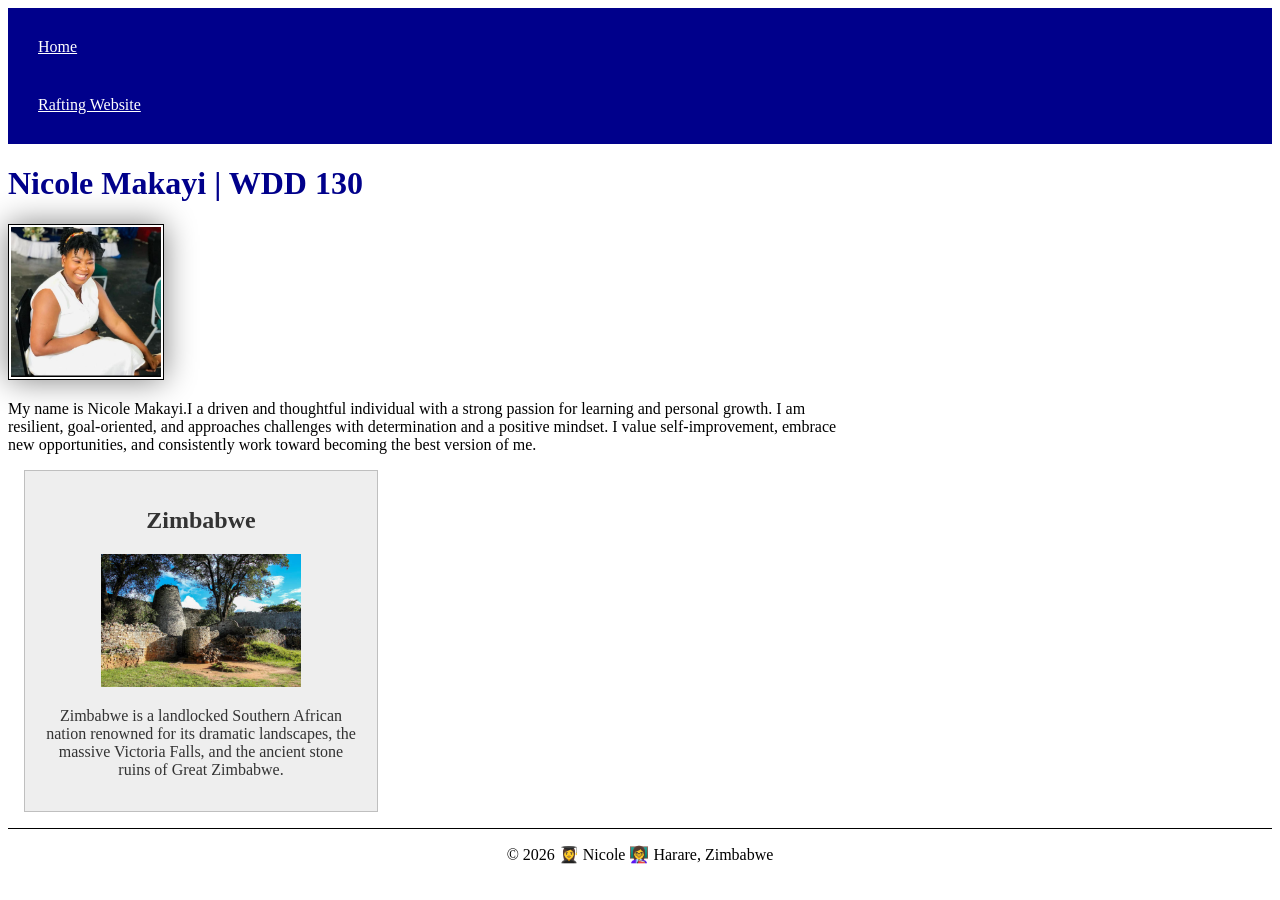
<file: index.html>
<!DOCTYPE html>
<html lang="en">

<head>
    <meta charset="UTF-8">
    <meta name="viewport" content="width=device-width, initial-scale=1.0">
    <title>Nicole| WDD130</title>
    <meta name="description"
      content="My name is Nicole Makayi.I am student of BYUIDAHO studying Software development">
    <meta name="author" content="Nicole Makayi">
    <link rel="stylesheet" href="styles/styles.css">
</head>

<body>
    <header>
        <nav>
            <a href="#">Home</a>
            <a href="wwr/">Rafting Website</a>
        </nav>
    </header>
    <main>
        <h1>Nicole Makayi | WDD 130</h1>
        <img src="images/profile.jpg" alt="Potrait of Nicole Makayi" width="200">
        <p>My name is Nicole Makayi.I a driven and thoughtful individual with a strong passion for
            learning and personal
            growth. I am resilient, goal-oriented, and approaches challenges with determination and
            a positive
            mindset. I value self-improvement, embrace new opportunities, and consistently work
            toward
            becoming the best version of me.</p>
    </main>
    <aside>
        <h2>Zimbabwe</h2>
        <img src="images/zimbabwe.jpg" alt="Great Zimbabwe image">
        <p>Zimbabwe is a landlocked Southern African nation renowned for its dramatic landscapes,
            the massive
            Victoria Falls, and the ancient stone ruins of Great Zimbabwe.</p>
    </aside>
    <footer>
        <p>&copy; 2026 👩‍🎓 Nicole 👩‍🏫 Harare, Zimbabwe </p>
    </footer>
</body>

</html>
</file>
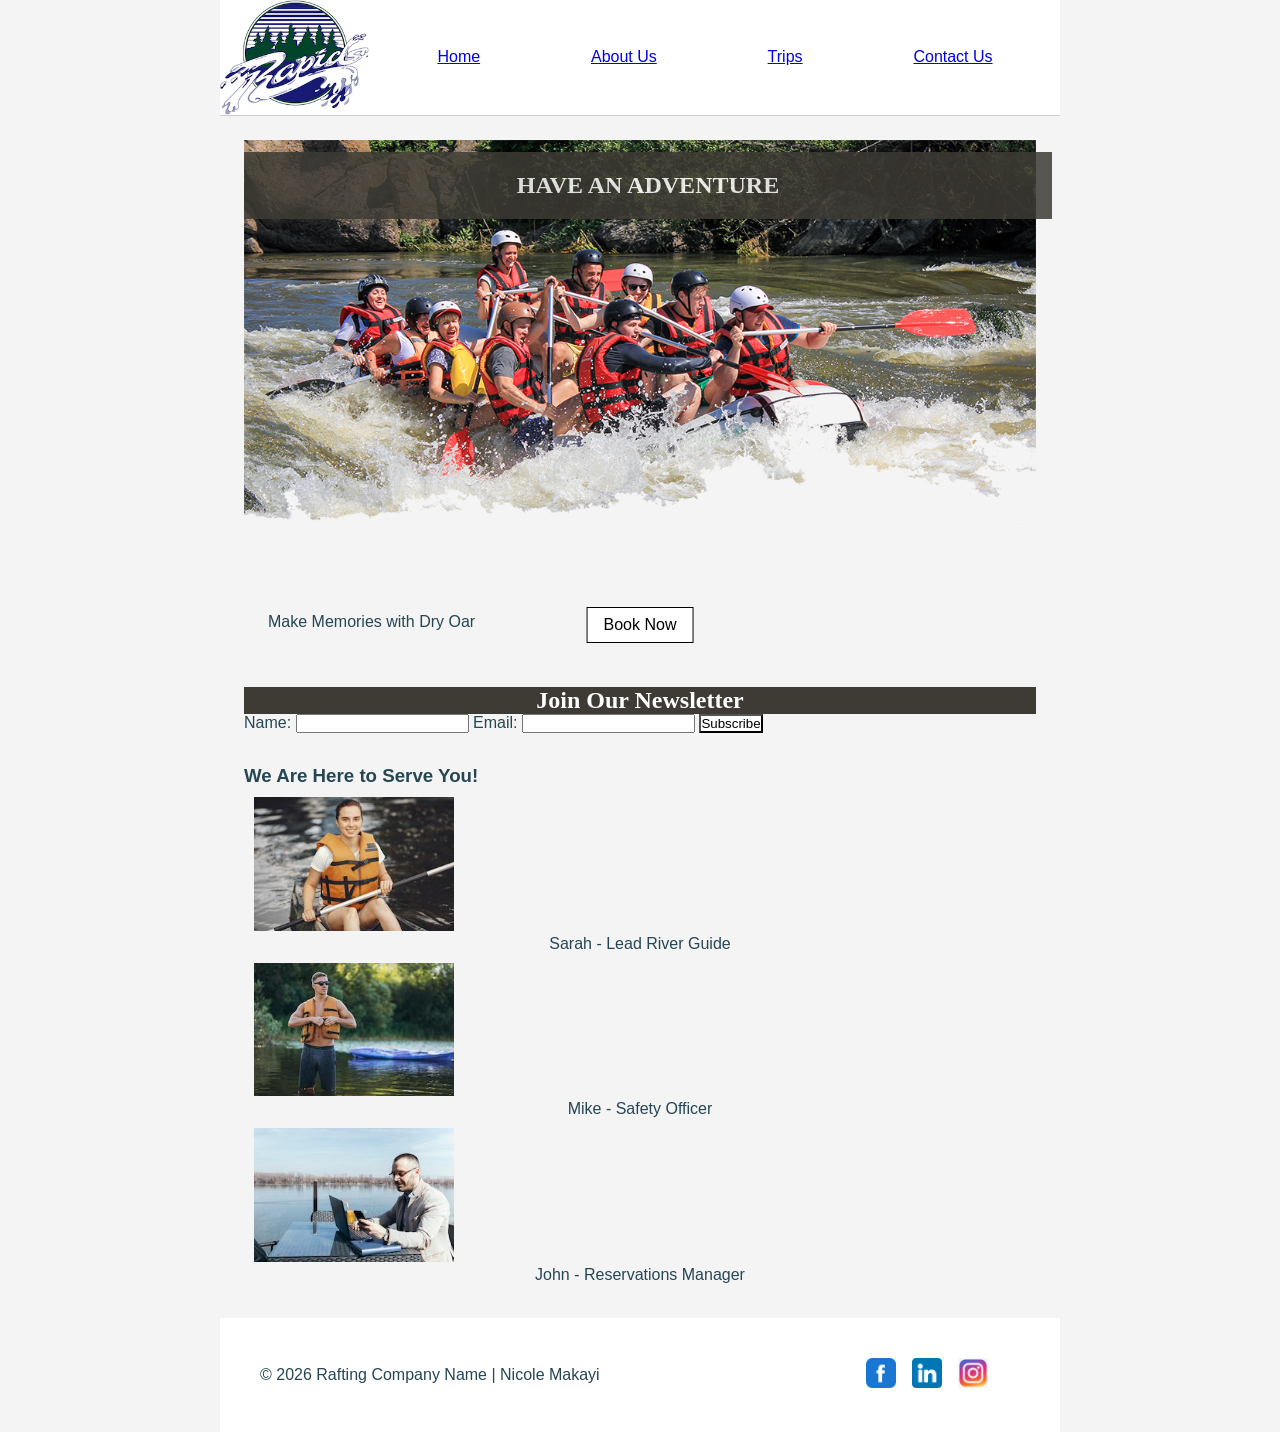
<file: wwr/index.html>
<!DOCTYPE html>
<html lang="en">

<head>
    <link rel="stylesheet" href="styles/rafting.css">
    <meta charset="UTF-8">
    <meta name="viewport" content="width=device-width, initial-scale=1.0">
    <meta name="description"
      content="Experience thrilling white water rafting adventures with expert guides. Book your trip today.">
    <meta name="author" content="Nicole Makayi">
    <title>Home|White Water Rafting Company</title>
</head>

<body>

    <header class="site-header">
        <img src="images/rapid-logo.jpg" alt="Rafting company 
                logo">
        <nav class="main-nav" aria-label="Main navigation">
            <ul>
                <li><a href="index.html">Home</a></li>
                <li><a href="about.html">About Us</a></li>
                <li><a href="trips.html">Trips</a></li>
                <li><a href="contact.html">Contact Us</a></li>
            </ul>
        </nav>
    </header>
    <main>

        <section class="hero">
            <h1>HAVE AN ADVENTURE</h1>
            <img src="images/main.png" alt="adventures">
            <p>Make Memories with Dry Oar</p>
            <a href="trips.html" Class="hero-btn">Book Now</a>
        </section>

        <section class="newsletter">
            <h2>Join Our Newsletter</h2>
            <form>
                <label for="name">Name:</label>
                <input type="text" id="name" name="name" required>

                <label for="email">Email:</label>
                <input type="email" id="email" name="email" required>

                <button type="submit">Subscribe</button>
            </form>
        </section>

        <section class="employeers">
            <h3>We Are Here to Serve You!</h3>

            <figure>
                <img src="images/lead.jpg" alt="River Guide">
                <figcaption>Sarah - Lead River Guide</figcaption>
            </figure>

            <figure>
                <img src="images/safety.jpg" alt="Safety Officer">
                <figcaption>Mike - Safety Officer</figcaption>
            </figure>

            <figure>
                <img src="images/manager.jpg" alt="Reservations Manager">
                <figcaption>John - Reservations Manager</figcaption>
            </figure>
        </section>
    </main>
    <footer class="site-footer">
        <p>&copy; 2026 Rafting Company Name | Nicole Makayi</p>

        <nav class="socialmedia">
            <a href="https://facebook.com">
                <img src="images/facebook-icon.jpeg" alt="Facebook" width="100" height="100"></a>
            <a href="https://linkedin.com">
                <img src="images/linkedin-icon.jpeg" alt="linkedin" width="100" height="100"></a>
            <a href="https://instagram.com">
                <img src="images/instagram-icon.jpeg" alt="Instagram" width="100" height="100"></a>
        </nav>
    </footer>
</body>

</html>
</file>
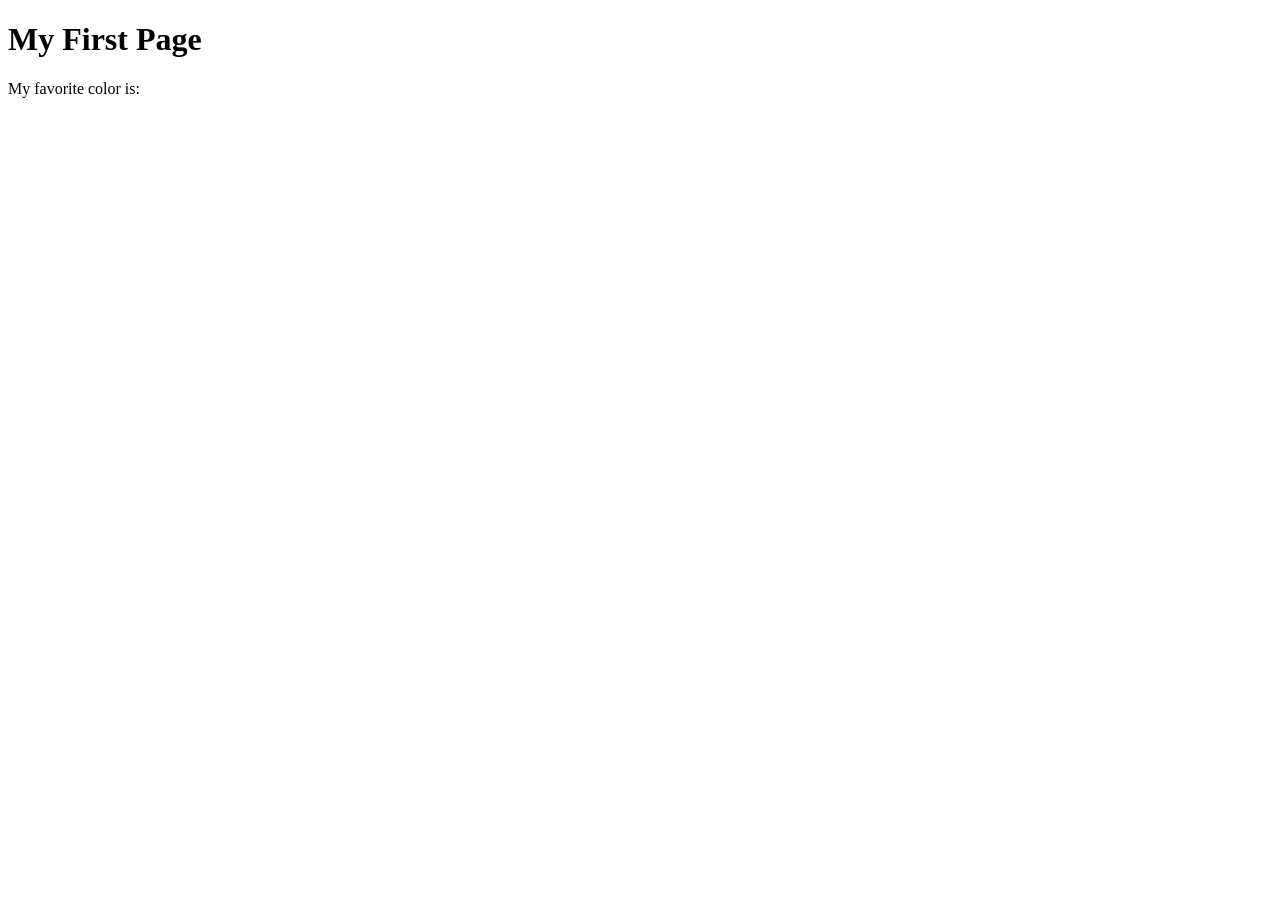
<file: week01/first-page.html>
<!DOCTYPE html>
<html lang="en">
<head>
    <meta charset="UTF-8">
    <meta name="viewport" content="width=device-width, initial-scale=1.0">
    <title>My First Page</title>
</head>
<body>
    <h1>My First Page</h1>
    <p>My favorite color is: </p>
</body>
</html>
</file>
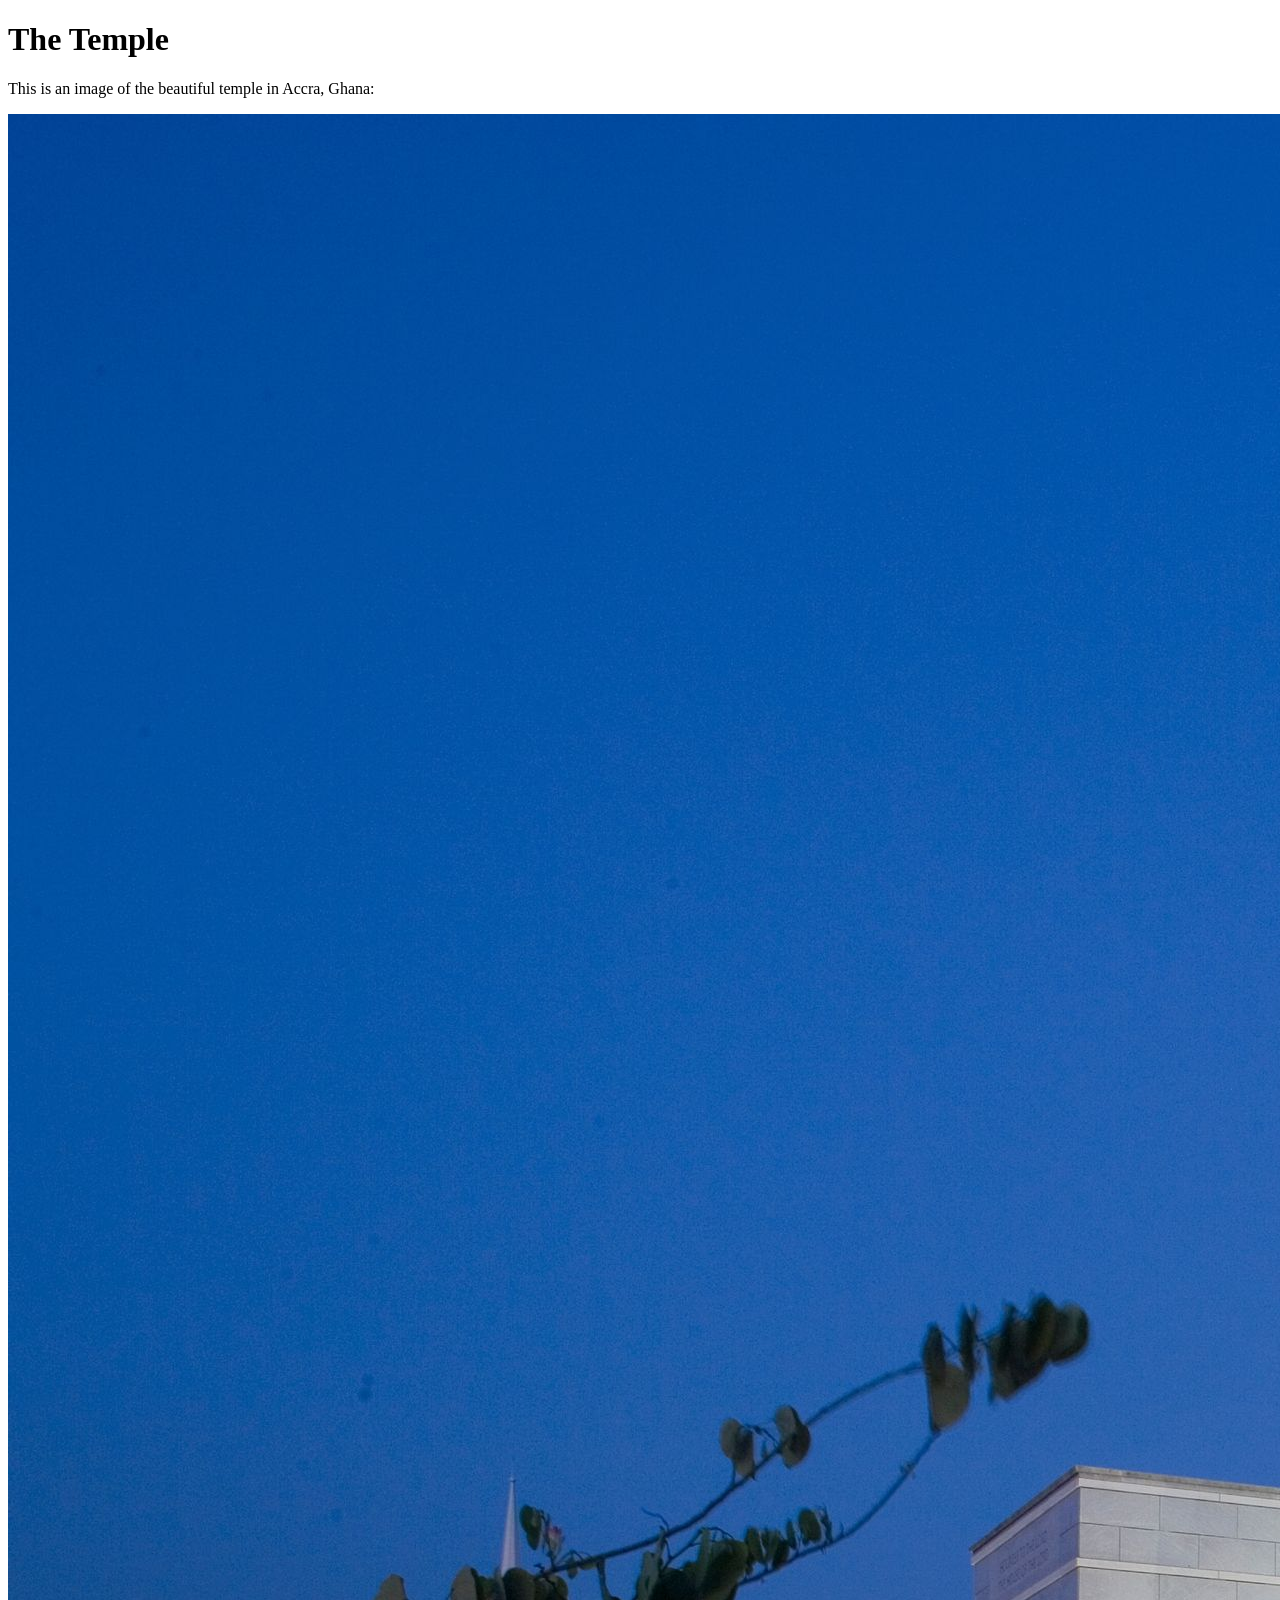
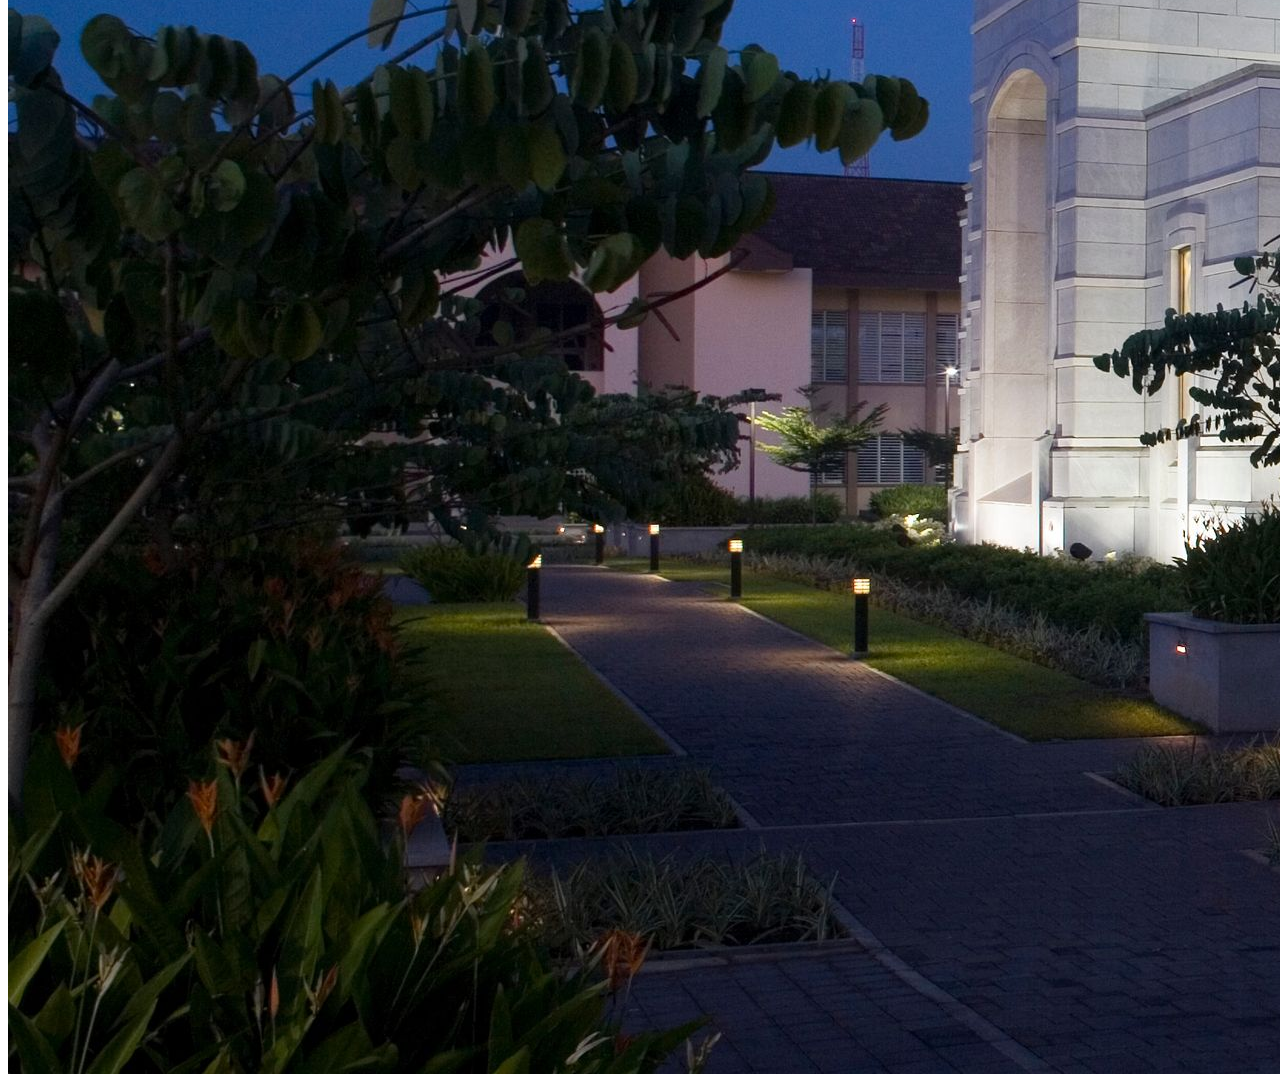
<file: week01/images.html>
<!DOCTYPE html>
<html lang="en">
<head>
    <meta charset="UTF-8">
    <meta name="viewport" content="width=device-width, initial-scale=1.0">
    <title>Temple Image</title>
</head>
<body>
    <h1>The Temple</h1>
    <p>This is an image of the beautiful temple in Accra, Ghana:</p>
    <img src="images/temple-large.jpeg" alt="The Accra Ghana Temple">
    
</body>
</html>
</file>
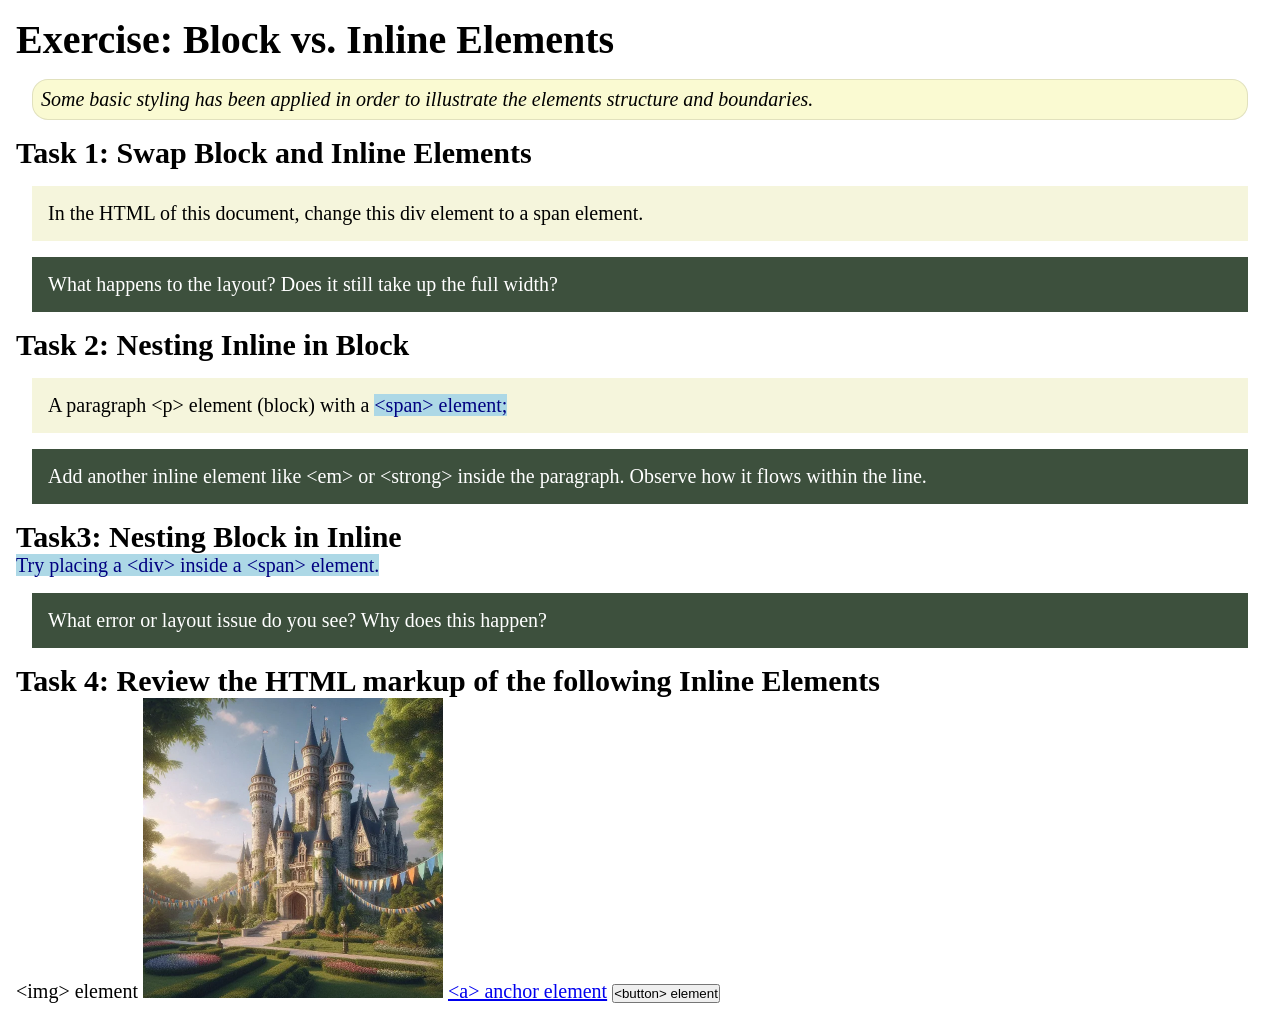
<file: week02/block-vs-inline.html>
<!DOCTYPE html>
<html lang="en">

<head>
    <meta charset="UTF-8">
    <meta name="viewport" content="width=device-width, initial-scale=1.0">
    <title>Exercise: Block vs. Inline Elements</title>
    <link rel="stylesheet" href="styles/block-vs-inline.css">
</head>

<body>
    <main>
        <h1>Exercise: Block vs. Inline Elements</h1>
        <p class="note">Some basic styling has been applied in order to illustrate the elements structure and
            boundaries.</p>

        <h2>Task 1: Swap Block and Inline Elements</h2>
        <div>In the HTML of this document, change this div element to a span element.</div>

        <p class="question">What happens to the layout? Does it still take up the full width?</p>

        <h2>Task 2: Nesting Inline in Block</h2>
        <p>A paragraph &lt;p&gt; element (block) with a <span>&lt;span&gt; element;</span></p>
        <p class="question">Add another inline element like &lt;em&gt; or &lt;strong&gt; inside the paragraph. Observe
            how it flows within the line.</p>

        <h2>Task3: Nesting Block in Inline</h2>
        <span>Try placing a &lt;div&gt; inside a &lt;span&gt; element.</span>
            <p class="question">What error or layout issue do you see? Why does this happen?</p>


            <h2>Task 4: Review the HTML markup of the following Inline Elements</h2>
        &lt;img&gt; element
        <img src="images/castle.webp" alt="placeholder image (images are inline)" width="300" height="300">
        <a href="https://churchofjesuschrist.org">&lt;a&gt; anchor element</a>
        <button type="button">&lt;button&gt; element</button>
    </main>
</body>

</html>
</file>
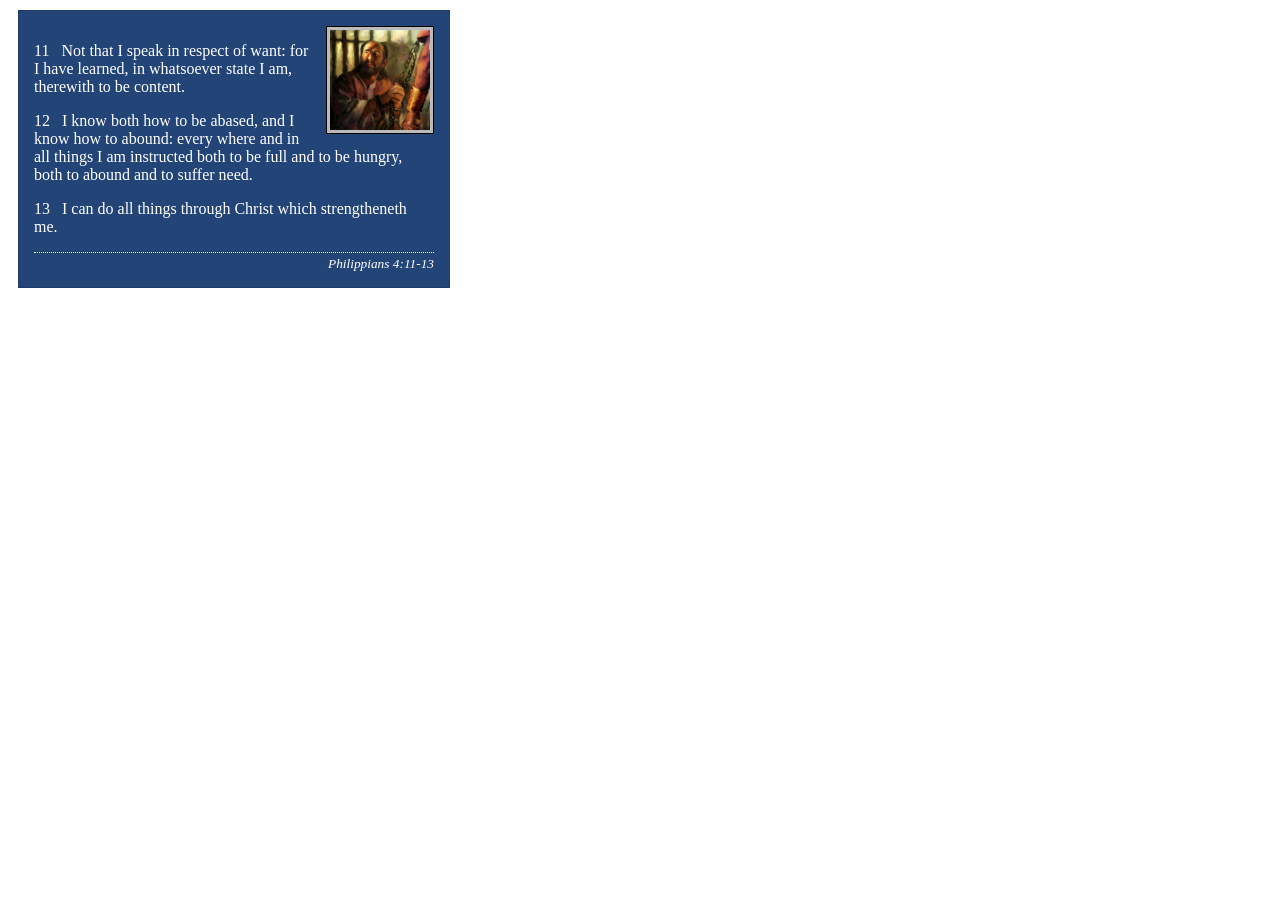
<file: week02/box-model-solution.html>
<!DOCTYPE html>
<html lang="en">
<head>
    <meta charset="UTF-8">
    <meta name="viewport" content="width=device-width, initial-scale=1.0">
    <title>Box Model Activity</title>
    <link rel="stylesheet" href="styles/box-model-solution.css">
</head>
<body>
    <main>
        <div class="callout">
            <img src="images/apostle-paul-imprisoned.webp" alt="Paul the Apostle - Imprisoned in Rome" width="200" height="200">
            <blockquote>
                <p>11 &nbsp; Not that I speak in respect of want: for I have learned, in whatsoever state I am, therewith to be content.</p>
                <p>12 &nbsp; I know both how to be abased, and I know how to abound: every where and in all things I am instructed both to be full and to be hungry, both to abound and to suffer need.</p>
                <p>13 &nbsp; I can do all things through Christ which strengtheneth me.</p>
            </blockquote>
            <cite>Philippians 4:11-13</cite>
        </div>
    </main>
</body>
</html>
</file>
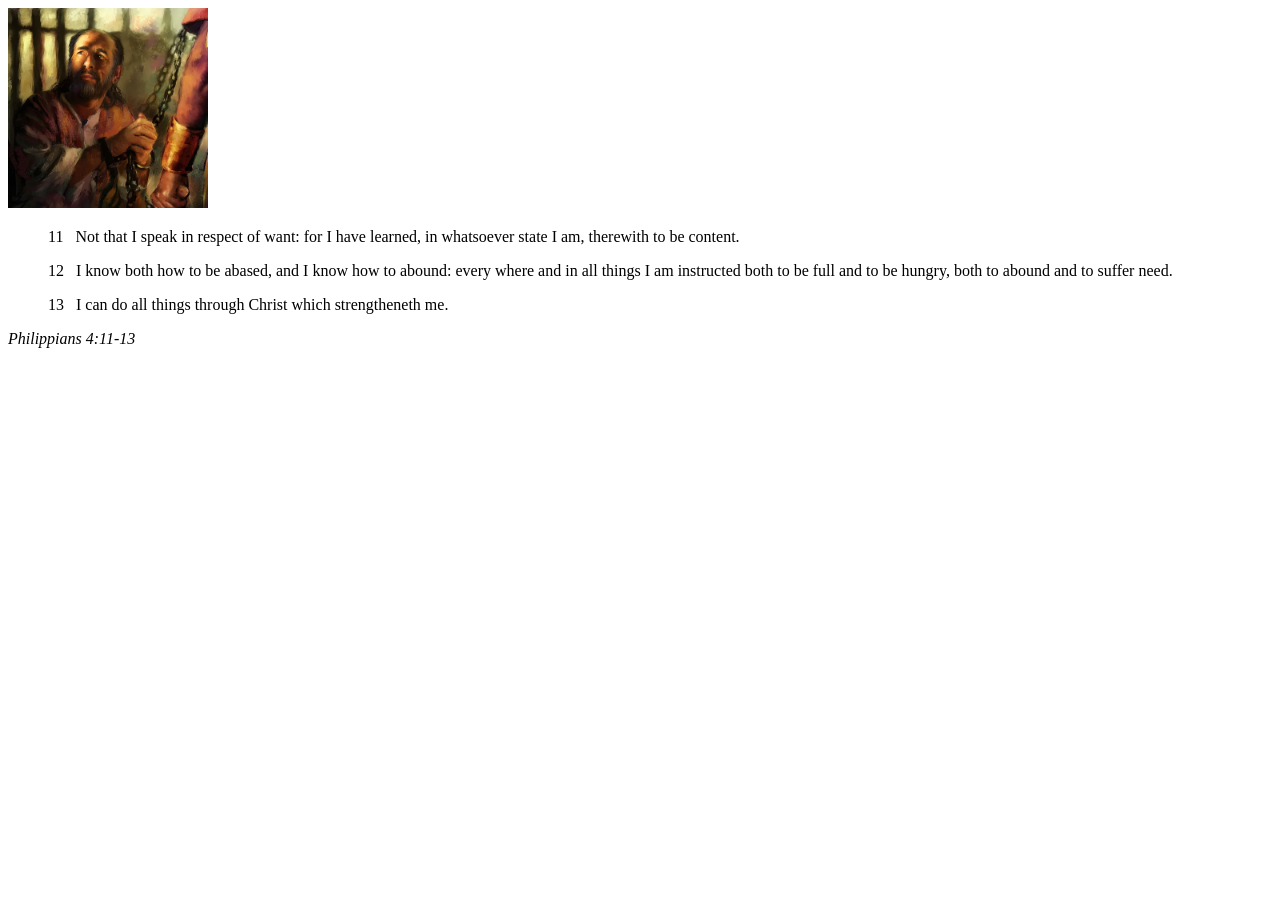
<file: week02/box-model.html>
<!DOCTYPE html>
<html lang="en">
<head>
    <meta charset="UTF-8">
    <meta name="viewport" content="width=device-width, initial-scale=1.0">
    <title>Box Model Activity</title>
</head>
<body>
    <main>
        <div class="callout">
            <img src="images/apostle-paul-imprisoned.webp" alt="Paul the Apostle - Imprisoned in Rome" width="200" height="200">
            <blockquote>
                <p>11 &nbsp; Not that I speak in respect of want: for I have learned, in whatsoever state I am, therewith to be content.</p>
                <p>12 &nbsp; I know both how to be abased, and I know how to abound: every where and in all things I am instructed both to be full and to be hungry, both to abound and to suffer need.</p>
                <p>13 &nbsp; I can do all things through Christ which strengtheneth me.</p>
            </blockquote>
            <cite>Philippians 4:11-13</cite>
        </div>
    </main>
</body>
</html>
</file>
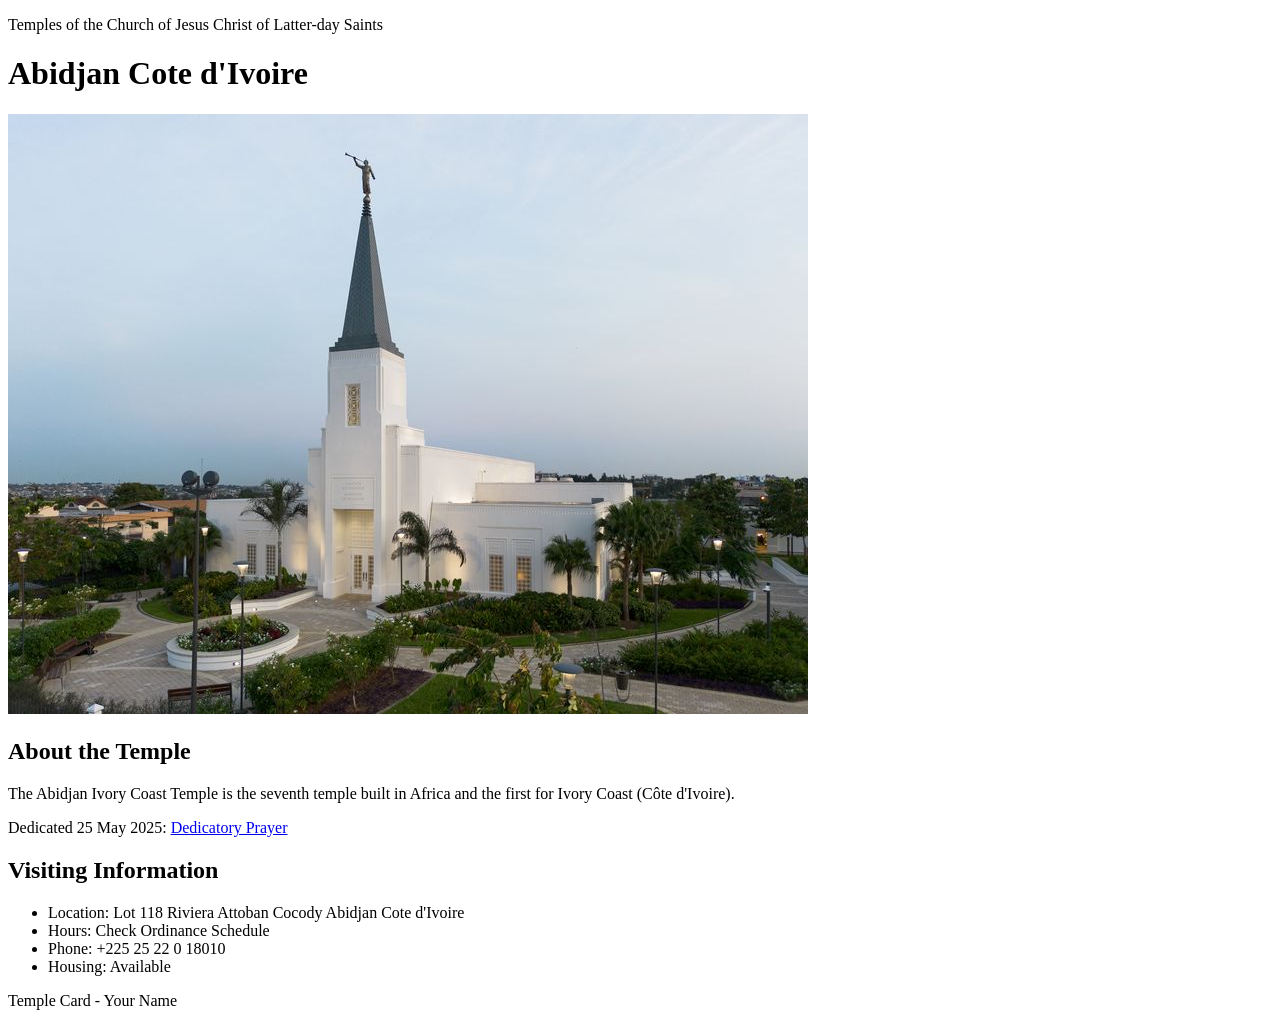
<file: week02/temple.html>
<!DOCTYPE html>
<html lang="en">

<head>
    <meta charset="UTF-8">
    <meta name="viewport" content="width=device-width, initial-scale=1.0">
    <title>Temple Card - Abidjan Cote d'Ivoire</title>
</head>

<body>
    <header>
        <p>Temples of the Church of Jesus Christ of Latter-day Saints</p>
    </header>
    <main>
        <h1>Abidjan Cote d'Ivoire</h1>
        <picture>
            <img src="images/abidjan-ivory-coast.jpeg" alt="Abidjan Cote d'Ivoire Temple">
        </picture>
        <section>
            <h2>About the Temple</h2>
            <p>The Abidjan Ivory Coast Temple is the seventh temple built in Africa and the first for Ivory Coast (Côte
                d'Ivoire).</p>
            <p>Dedicated 25 May 2025: <a
                    href="https://www.churchofjesuschrist.org/temples/dedicatory-prayer/abidjan-ivory-coast-temple/2025-05-25?lang=eng"
                    target="_blank" rel="noopener noreferrer">Dedicatory Prayer</a></p>
        </section>
        <section>
            <h2>Visiting Information</h2>
            <ul>
                <li>Location: Lot 118 Riviera Attoban Cocody Abidjan Cote d'Ivoire</li>
                <li>Hours: Check Ordinance Schedule</li>
                <li>Phone: +225 25 22 0 18010</li>
                <li>Housing: Available</li>
            </ul>
        </section>
    </main>
    <footer>
        <p>Temple Card - Your Name</p>
    </footer>
</body>

</html>
</file>
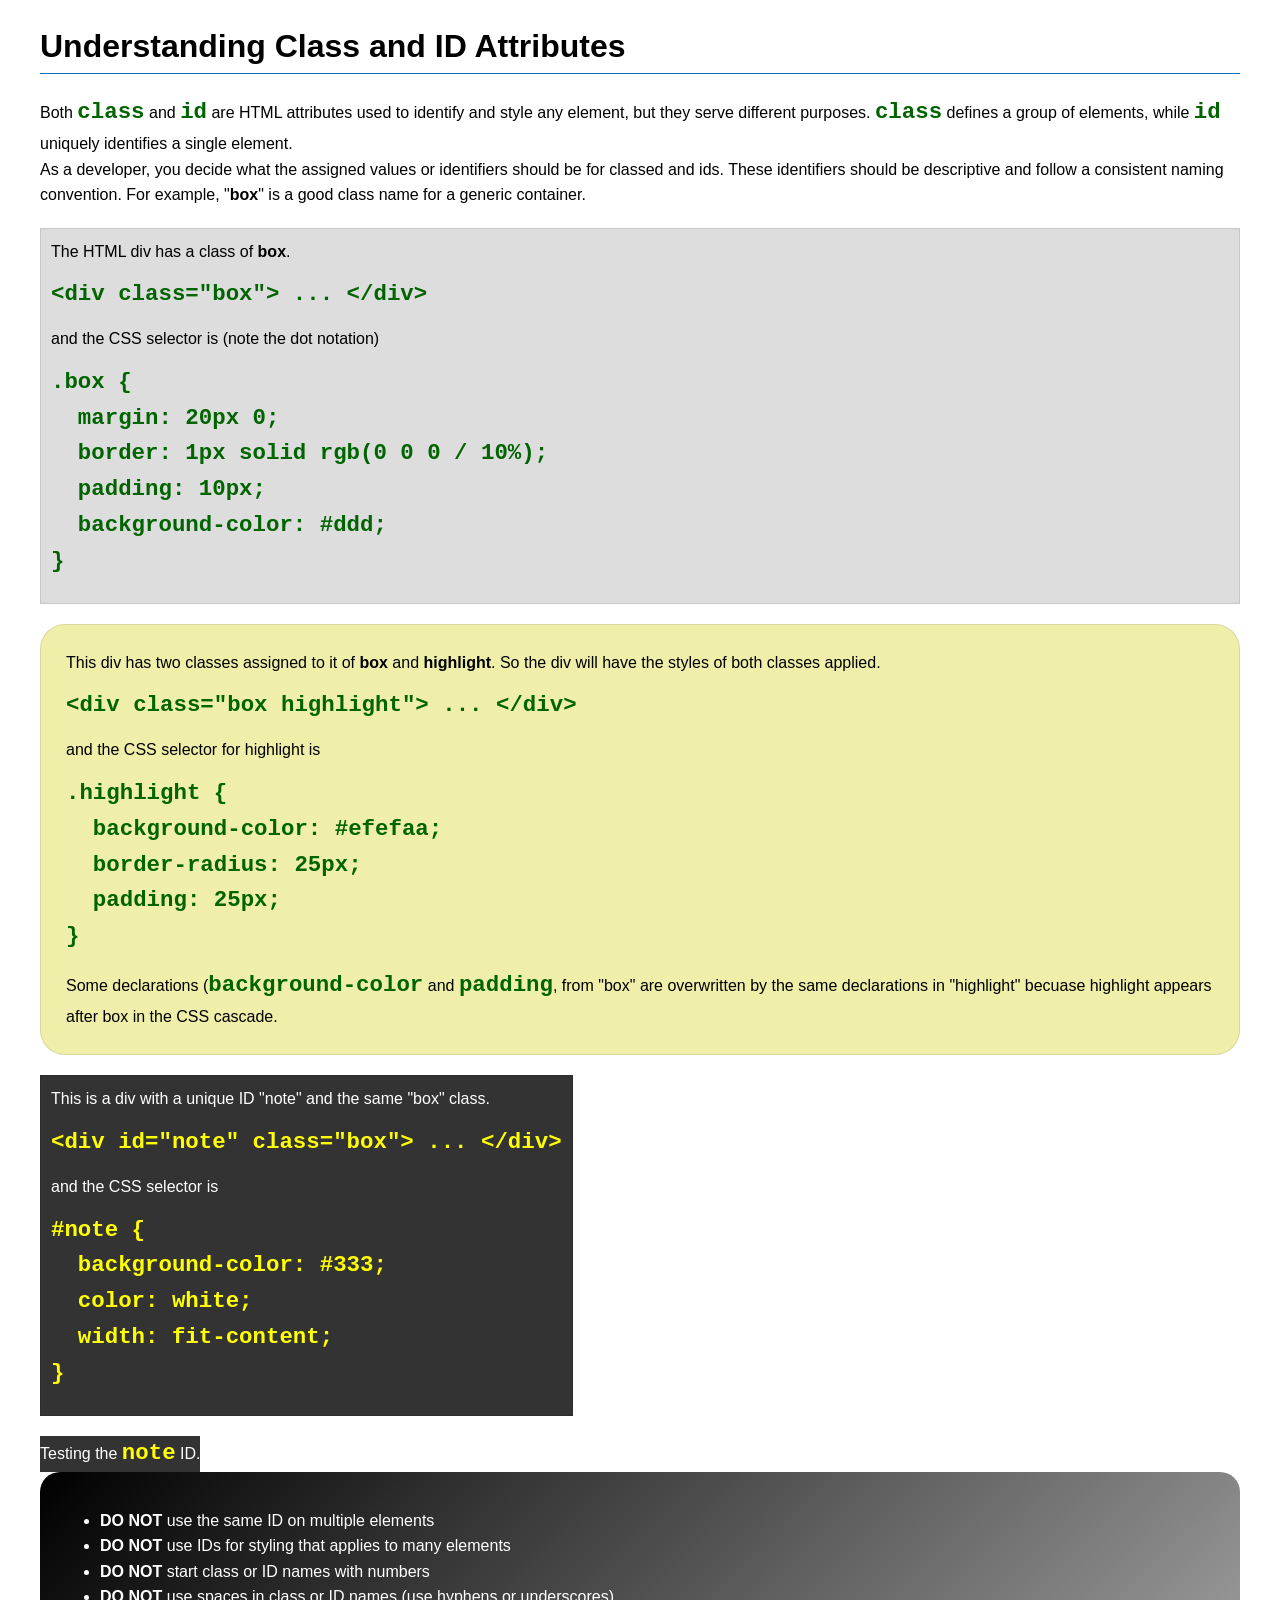
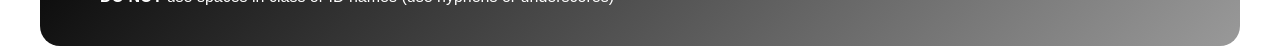
<file: week03/class-and-id.html>
<!DOCTYPE html>
<html lang="en">

<head>
    <meta charset="UTF-8">
    <meta name="viewport" content="width=device-width, initial-scale=1.0">
    <title>Class vs ID Attributes</title>
    <link rel="stylesheet" href="styles/class-and-id.css">
</head>

<body>
    <h1>Understanding Class and ID Attributes</h1>
    <p>Both <code>class</code> and <code>id</code> are HTML attributes used to identify and style any element, but they
        serve different purposes. <code>class</code> defines a group of elements, while <code>id</code> uniquely
        identifies a single element.</p>
    <p>As a developer, you decide what the assigned values or identifiers should be for classed and ids. These
        identifiers should be
        descriptive and follow a consistent naming convention. For example, "<strong>box</strong>" is a good class name
        for a generic container.</p>
    <div class="box">
        <p>The HTML div has a class of <strong>box</strong>.</p>
        <pre><code class="html">&lt;div class="box"&gt; ... &lt;/div&gt;</code></pre>
        and the CSS selector is (note the dot notation)
        <pre><code class="css">.box {
  margin: 20px 0;
  border: 1px solid rgb(0 0 0 / 10%);
  padding: 10px;
  background-color: #ddd; 
}</code></pre>
    </div>

    <div class="box highlight">
        <p>This div has two classes assigned to it of <strong>box</strong> and <strong>highlight</strong>. So the div
            will have the styles of both classes applied.</p>
        <pre><code class="html">&lt;div class="box highlight"&gt; ... &lt;/div&gt;</code></pre>
        and the CSS selector for highlight is
        <pre><code class="css">.highlight {
  background-color: #efefaa;
  border-radius: 25px;
  padding: 25px;
}</code></pre>
<p>Some declarations (<code>background-color</code> and <code>padding</code>, from "box" are overwritten by the same declarations in "highlight" becuase highlight appears after box in the CSS cascade.</p>
    </div>

    <div id="note" class="box">
        <p>This is a div with a unique ID "note" and the same "box" class.</p>
        <pre><code class="html">&lt;div id="note" class="box"&gt; ... &lt;/div&gt;</code></pre>
        and the CSS selector is
        <pre><code class="css">#note {
  background-color: #333;
  color: white;
  width: fit-content;
}</code></pre>
    </div>

    <div id="note">
        <p>Testing the <code>note</code> ID.</p>
    </div>

    <section id="best-practice">
        <ul>
            <li><strong>DO NOT</strong> use the same ID on multiple elements</li>
            <li><strong>DO NOT</strong> use IDs for styling that applies to many elements</li>
            <li><strong>DO NOT</strong> start class or ID names with numbers</li>
            <li><strong>DO NOT</strong> use spaces in class or ID names (use hyphens or underscores)</li>
        </ul>
    </section>




</body>

</html>
</file>
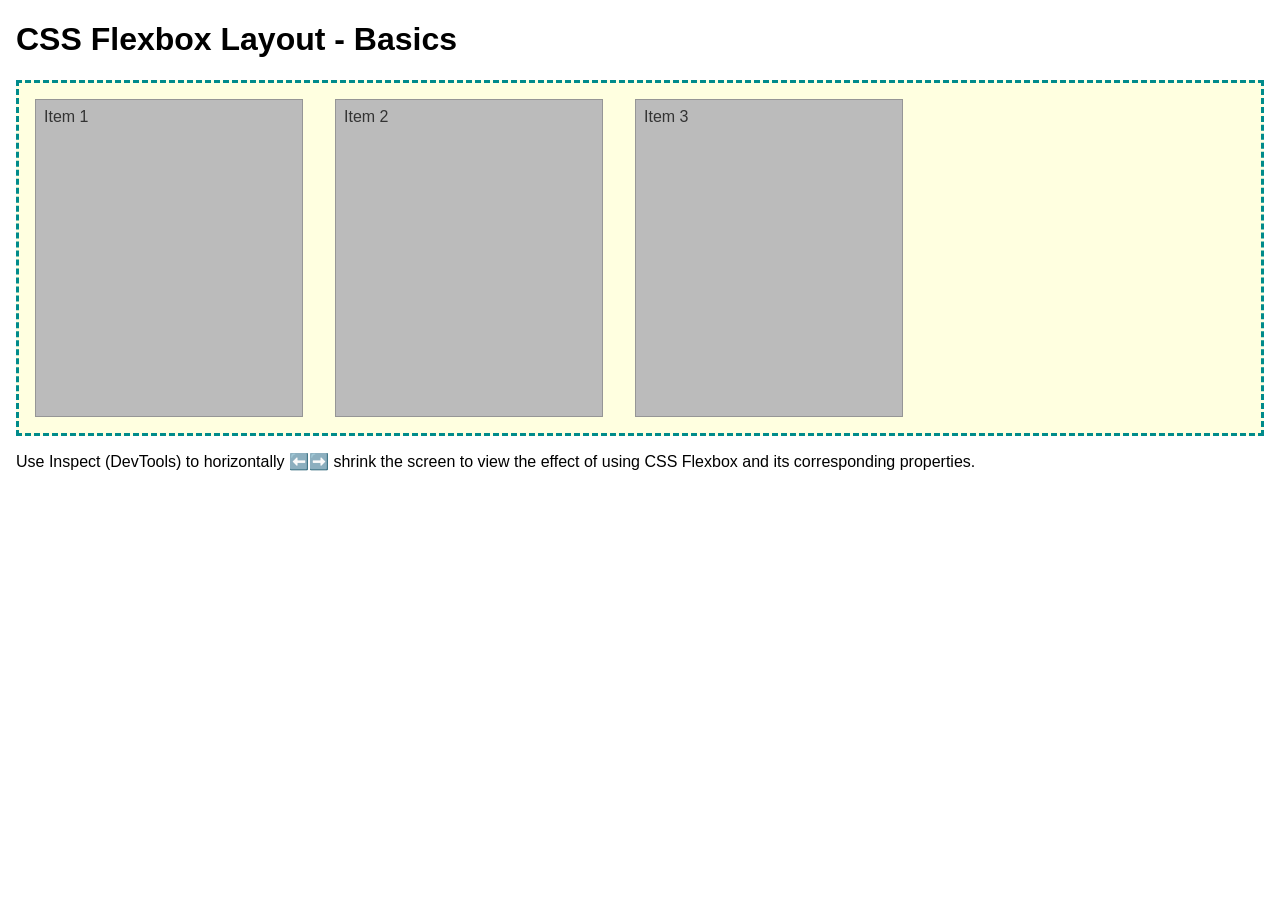
<file: week04/flexbox-layout.html>
<!DOCTYPE html>
<html lang="en">
<head>
    <meta charset="UTF-8">
    <meta name="viewport" content="width=device-width, initial-scale=1.0">
    <title>CSS Flexbox Layout - Basics</title>
    <link rel="stylesheet" href="styles/flexbox.css">
</head>
<body>
    <main>
        <h1>CSS Flexbox Layout - Basics</h1>
        <div class="flex-container">
            <div class="flex-item item1">Item 1</div>
            <div class="flex-item item2">Item 2</div>
            <div class="flex-item item3">Item 3</div>
        </div>
        <p>Use Inspect (DevTools) to horizontally ⬅️➡️ shrink the screen to view the effect of using CSS Flexbox and its corresponding properties.</p>
    </main>
</body>
</html>
</file>
<file: styles/styles.css>
nav {
    background-color: darkblue;
    padding: 10px;
}

nav a {
    color: white;
    display: block;
    padding: 20px
}

h1 {
    color: darkblue;
}

main img {
    width: 150px;
    height: auto;
    border: 1px solid black;
    padding: 2px;
    box-shadow: 0 0 30px gray;
}

p {
    padding: 0;
}

main {
    max-width: 840px;
}

aside {
    width: 20rem;
    margin: 1rem;
    border: 1px solid rgb(0 0 0 / 0.2);
    /* 1️⃣ */
    padding: 1rem;
    background-color: #eee;
    color: #333;
    text-align: center;
}

aside img {
    width: 200px;
    height: auto;
}

footer {
    margin-top: 15px;
    border-top: 1px solid #000;
    text-align: center;
}
</file>
<file: wwr/styles/rafting.css>
:root {
    --accent1-color: #264653;
    --accent2-color: #3e3b34;
    --heading-font: "Times New Roman", "Georgia", serif;
    --body-font: Arial, Helvetica, sans-serif;
}

* {
    margin: 0;
    padding: 0;
    box-sizing: border-box;

}

body {
    font-family: var(--body-font);
    color: var(--accent1-color);
    background-color: #f4f4f4;
}

.site-header {
    display: grid;
    grid-template-columns: 150px auto;
    align-items: center;
    background-color: white;
    color: var(--accent2-color);
    border-bottom: 1px solid #ccc;
}

.site-header nav ul {
    display: flex;
    justify-content: space-around;

}

.logo {
    width: 150px;
    display: grid;
    justify-content: left;
}

.site-header img {
    width: 150px;
    display: block;
}

.main-nav ul {
    display: flex;
    list-style: none;
    gap: 1.5rem;
}

.nav a {
    color: white;
    text-decoration: none;
    font-size: 1.1rem;
    border: 1px solid #777;
}

header,
main,
footer {
    width: 840px;
    margin: 0 auto;
    text-align: left;
}

h1,
h2 {
    font-family: var(--heading-font);
    color: white;
    background-color: var(--accent2-color);
    text-align: center;
}

nav,
p,
section,
article {
    margin: 16px;
    padding: 8px;
}

.socialmedia a {
    text-decoration: none;
}

.hero {
    position: relative;
}

.hero img {
    width: 100%;
    display: block;
}

.hero-btn {
    position: absolute;
    bottom: 20px;
    left: 50%;
    transform: translateX(-50%);
    background-color: white;
    padding: 0.5rem 1rem;
    text-decoration: none;
    color: black;
    border: 1px solid #000;
}

.hero h1 {
    position: absolute;
    top: 20px;
    width: 100%;
    padding: 20px;
    text-align: center;
    opacity: 0.85;
}

.hero article {
    position: absolute;
    bottom: 20px;
    left: 20px;
    color: white;
    background-color: rgba(0, 128, 128, 0.662);
    padding: 1rem;
    max-width: 780px;

}

.hero article img {
    float: right;
    width: 125px;
}

.history {
    margin: 1rem;
}

.history h2 {
    text-align: center;
}

.history-grid {
    display: grid;
    grid-template-columns: 1fr 200px 1fr;
    gap: 1rem;
    align-items: center;
}

.history-grid img {
    width: 100%;
}

.adventures {
    margin: 1rem;
}

.adventure-grid {
    display: flex;
    justify-content: space-between;
    align-items: flex-start;
    gap: 1rem
}

.adventure-grid figure {
    text-align: center;
}

.adventure-grid img {
    width: 120px
}

.adventure-grid figcaption {
    margin-top: 0.5rem;
    font-size: 0.9rem;
}

figcaption {
    text-align: center;
}

.figure_flex {
    display: flex;
}

figure img {
    width: 200px;
}

figure {
    padding: 0;
    margin: 10px;
}

/* TRIPS GRID */
.trips-grid {
    display: grid;
    grid-template-columns: repeat(3, 1fr);
    gap: 1rem;
    margin: 1rem;
}

.trips-grid img {
    width: 100%;
}

/* TABLE */
.trip-table table {
    width: 100%;
    border-collapse: collapse;
}

.trip-table th,
.trip-table td {
    border: 1px solid #333;
    padding: 0.5rem;
    text-align: center;
}

.site-footer {
    display: grid;
    grid-template-columns: 3fr 1fr;
    align-items: center;
    padding: 1rem;
    background-color: white
}

.socialmedia {
    display: flex;
    gap: 1rem;
}

footer .socialmedia img {
    width: 30px;
    height: auto;
    align-items: flex-end;
}

.contact-info {
    text-align: center;
    margin-bottom: 2rem;
}

.map iframe {
    width: 100%;
    height: 300px;
    border: none;
}

.contact-form {
    display: flex;
    flex-direction: column;
    gap: 0.75rem;
}

.contact-form input,
.contact-form textarea {
    padding: 0.5rem;
    color: white;
    border: 1px solid #777;
    cursor: pointer;
    font-size: 1rem;
}

.contact-layout {
    background-color: #ffffff;
    display: grid;
    grid-template-columns: 1fr 1fr;
    gap: 2rem;

}

button {
    background-color: white;
    cursor: pointer;

}

button:hover {
    background-color: blue;
}

.employees figure img {
    display: inline-block;
    width: 150px;
    align-items: center;

}
</file>
<file: week02/styles/block-vs-inline.css>
* {
    margin: 0;
    padding: 0;
}

body {
    font-size: 20px;
    margin: 1rem;
}

p,
div {
    background-color: beige;
    margin: 1rem;
    padding: 1rem;
}

span {
    color: navy;
    background-color: lightblue;
}

code {
    margin: 0;
    padding: 0;
    color: green;
    font-size: 1.2rem;
}

.note {
    font-style: italic;
    background-color: lightgoldenrodyellow;
    border-radius: 1rem;
    border: 1px solid rgb(0 0 0 / 10%);
    margin: 1rem;
    padding: .5rem;
}

.question {
    background-color: #3d503d;
    color: #fff;
}
</file>
<file: week02/styles/box-model-solution.css>
.callout {
    max-width: 400px;
    margin: 10px;
    border: 1px solid rgba(0, 0, 0, .1);
    padding: 15px;
    background-color: #247;
    color: #fff;
}

.callout img {
    float: right;
    margin: 0 0 10px 15px;
    border: 1px solid #000;
    padding: 3px;
    background-color: #bbb;
    width: 100px;
    height: auto;

}

blockquote {
    margin: 0;
}

cite {
    display: block;
    border-top: 1px dotted #fff;
    padding-top: 3px;
    text-align: right;
    font-size: smaller;
}
</file>
<file: week03/styles/class-and-id.css>
body {
    font-family: Arial, sans-serif;
    line-height: 1.6;
    margin: 0;
    padding: 0 40px;
}

h1 {
    border-bottom: 1px solid rgb(0 110 182);
    padding-bottom: 0;
}



p {
    margin: 0;
}

code {
    color: darkgreen;
    font-weight: 700;
    font-size: 1.4rem;
}

/* Class examples - can be reused */

.box {
    margin: 20px 0;
    border: 1px solid rgb(0 0 0 / 10%);
    padding: 10px;
    background-color: #ddd; /* this is shorthand for #dddddd */
}

.highlight {
    background-color: #efefaa;
    border-radius: 25px;
    padding: 25px;
}

/* ID examples - should be unique */

#note {
    background-color: #333;
    color: white;
    width: fit-content;
}

#note code {
    color: yellow;
}

#best-practice {
    background: linear-gradient(135deg, #000 0%, #999 100%);
    color: white;
    border-radius: 20px;
    padding: 20px
}
</file>
<file: week04/styles/flexbox.css>
body {
    font-family: Helvetica, Arial, sans-serif;
    margin: 1rem;
}

.flex-container {
    border: 3px dashed darkcyan;
    background-color: lightyellow;
    display: flex;
    flex-wrap: wrap;
}

.flex-item {
    width: 250px;
    margin: 1rem;
    border: 1px solid rgb(0 0 0 / 20%);
    padding: 0.5rem;
    background-color: #bbb;
    color: #333;
}

.item1 {
    min-height: 100px;
}

.item2 {
    min-height: 200px;
}

.item3 {
    min-height: 300px;
}
</file>
